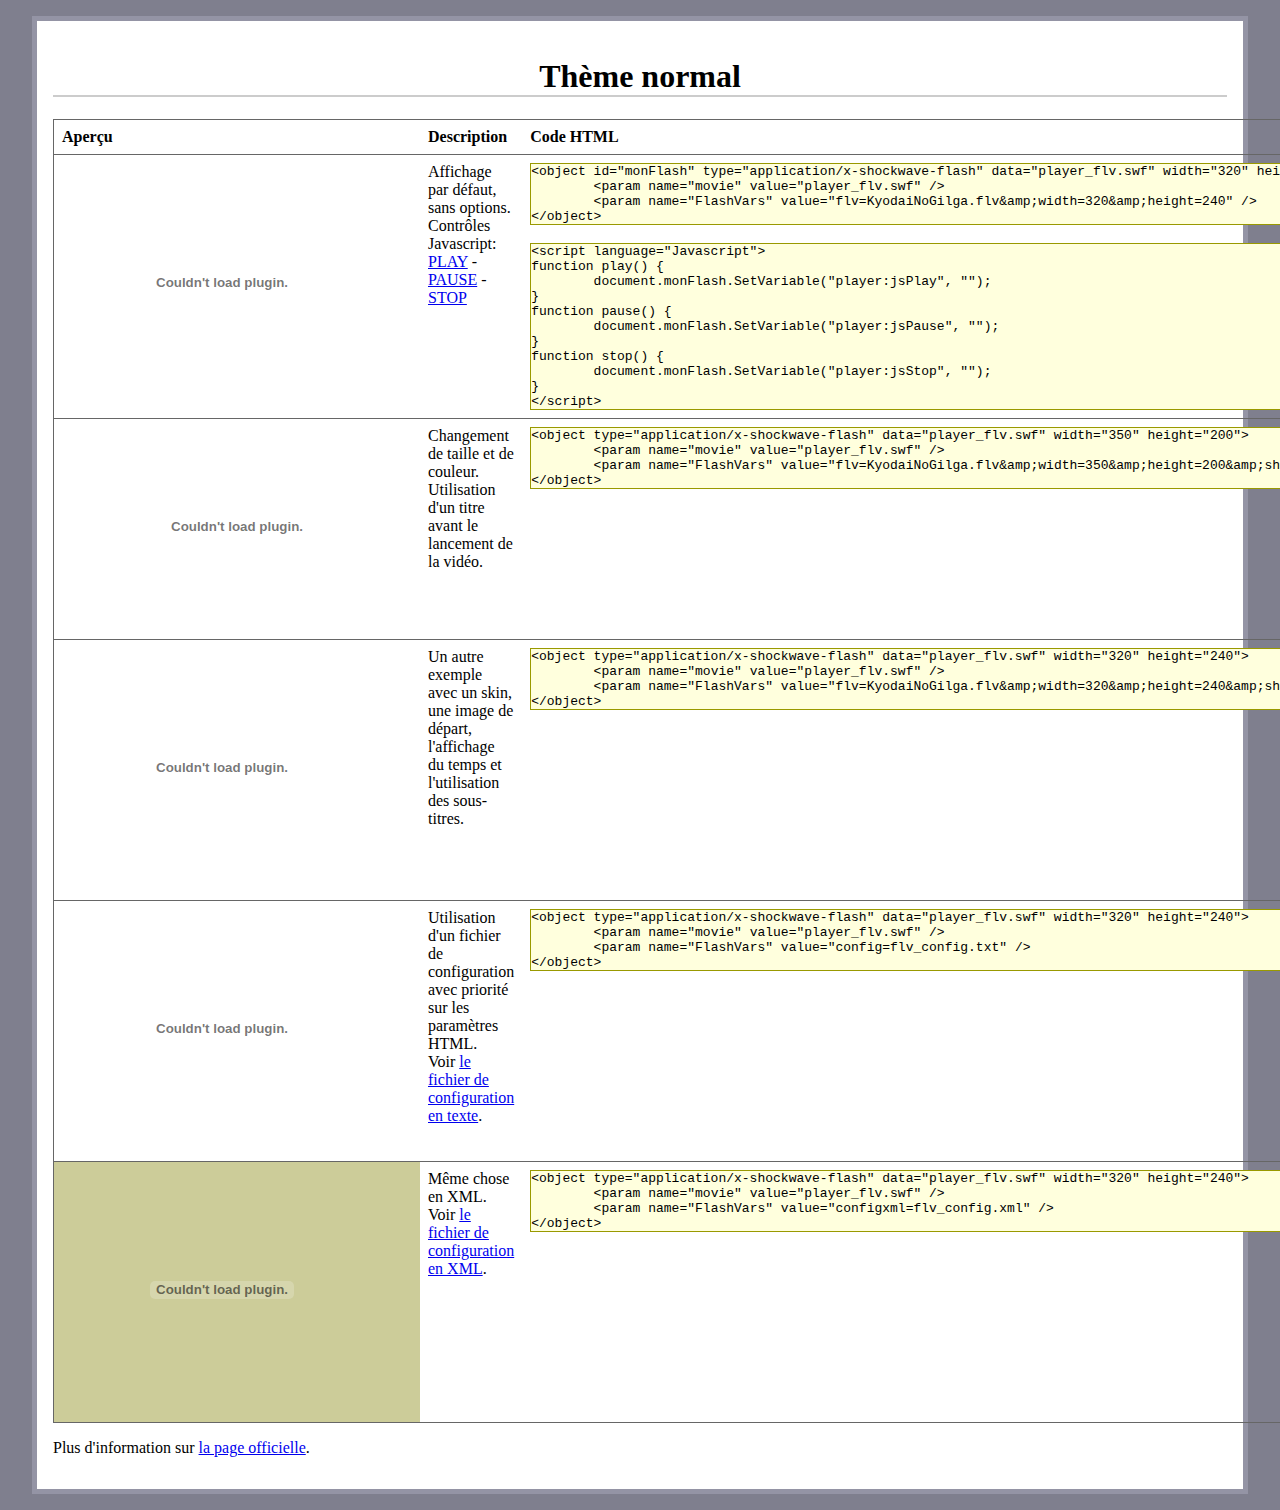
<file: template_default/player_flv.html>
<!DOCTYPE html PUBLIC "-//W3C//DTD XHTML 1.0 Strict//EN" "http://www.w3.org/TR/xhtml1/DTD/xhtml1-strict.dtd">
<html xmlns="http://www.w3.org/1999/xhtml" xml:lang="fr" lang="fr">
	<head>
		<meta http-equiv="Content-Type" content="text/html; charset=utf-8" />
		<title>Player FLV</title>
		<style type="text/css">
		html {
			background-color: #7f7f8e;
			color: #fff;
		}
		body {
			background: #fff;
			color: #000;
			border: solid 5px #9494A5;
			padding: 1em;
			margin: 1em 2em 1em 2em;
		}
		h1 {
			text-align: center;
			border-bottom: solid 2px #ccc;
		}
		table {
			width: 100%;
			border: solid 1px #666;
			border-collapse: collapse;
		}
		table th {
			text-align: left;
			padding: .5em;
		}
		table tfoot {
			display: none;
		}
		table tbody td {
			vertical-align: top;
			padding: .5em;
			border-top: solid 1px #666;
		}
		table th.description, table th.html {
			width: 50%;
		}
		.code {
			border: solid 1px #990;
			background-color: #ffffdd;
			overflow: auto;
			margin: 0;
		}
		</style>
		<script type="text/javascript">
			function play() {
				document.monFlash.SetVariable("player:jsPlay", "");
			}
			function pause() {
				document.monFlash.SetVariable("player:jsPause", "");
			}
			function stop() {
				document.monFlash.SetVariable("player:jsStop", "");
			}
		</script>
	</head>
	<body>
		<h1>Thème normal</h1>
		<table summary="Des exemples d'affichage du lecteur">
			<thead>
				<tr><th>Aperçu</th><th class="description">Description</th><th class="html">Code HTML</th></tr>
			</thead>
			<tfoot>
				<tr><td>Aperçu</td><td>La description de l'exemple</td><td>Le code HTML de l'exemple</td></tr>
			</tfoot>
			<tbody>
				<tr>
					<td>
						<object id="monFlash" type="application/x-shockwave-flash" data="player_flv.swf" width="320" height="240">
							<param name="movie" value="player_flv.swf" />
							<param name="FlashVars" value="flv=http://download.neolao.com/videos/KyodaiNoGilga.flv&amp;width=320&amp;height=240" />
						</object>
					</td>
					<td>
						Affichage par défaut, sans options.
						<br/>Contrôles Javascript:
						<br/><a href="javascript:play()">PLAY</a> - <a href="javascript:pause()">PAUSE</a> - <a href="javascript:stop()">STOP</a>
					</td>
					<td>
						<pre class="code">&lt;object id="monFlash" type="application/x-shockwave-flash" data="player_flv.swf" width="320" height="240"&gt;
	&lt;param name="movie" value="player_flv.swf" /&gt;
	&lt;param name="FlashVars" value="flv=KyodaiNoGilga.flv&amp;amp;width=320&amp;amp;height=240" /&gt;
&lt;/object&gt;</pre><br/>
						<pre class="code">&lt;script language="Javascript"&gt;
function play() {
	document.monFlash.SetVariable("player:jsPlay", "");
}
function pause() {
	document.monFlash.SetVariable("player:jsPause", "");
}
function stop() {
	document.monFlash.SetVariable("player:jsStop", "");
}
&lt;/script&gt;</pre>
					</td>
				</tr>
				<tr>
					<td>
						<object type="application/x-shockwave-flash" data="player_flv.swf" width="350" height="200">
							<param name="movie" value="player_flv.swf" />
							<param name="FlashVars" value="flv=http://download.neolao.com/videos/KyodaiNoGilga.flv&amp;width=350&amp;height=200&amp;showstop=1&amp;showvolume=1&amp;title=1 2 3\nsoleil&amp;bgcolor1=8282B0&amp;bgcolor2=72729A&amp;playercolor=72729A&amp;buttoncolor=C69717&amp;buttonovercolor=E9B21A&amp;slidercolor1=CD9D17&amp;slidercolor2=B08614&amp;sliderovercolor=E9B21A&amp;loadingcolor=E9B21A" />
						</object>
					</td>
					<td>Changement de taille et de couleur. Utilisation d'un titre avant le lancement de la vidéo.</td>
					<td>
						<pre class="code">&lt;object type="application/x-shockwave-flash" data="player_flv.swf" width="350" height="200"&gt;
	&lt;param name="movie" value="player_flv.swf" /&gt;
	&lt;param name="FlashVars" value="flv=KyodaiNoGilga.flv&amp;amp;width=350&amp;amp;height=200&amp;amp;showstop=1&amp;amp;showvolume=1&amp;amp;title=1 2 3\nsoleil&amp;amp;bgcolor1=8282B0&amp;amp;bgcolor2=72729A&amp;amp;playercolor=72729A&amp;amp;buttoncolor=C69717&amp;amp;buttonovercolor=E9B21A&amp;amp;slidercolor1=CD9D17&amp;amp;slidercolor2=B08614&amp;amp;sliderovercolor=E9B21A&amp;amp;loadingcolor=E9B21A" /&gt;
&lt;/object&gt;</pre>
					</td>
				</tr>
				<tr>
					<td>
						<object type="application/x-shockwave-flash" data="player_flv.swf" width="320" height="240">
							<param name="movie" value="player_flv.swf" />
							<param name="FlashVars" value="flv=http://download.neolao.com/videos/KyodaiNoGilga.flv&amp;width=320&amp;height=240&amp;showtime=1&amp;srt=1&amp;skin=player_flv_skin001.jpg&amp;margin=10&amp;startimage=rorobong.jpg&amp;playercolor=ffffff&amp;buttoncolor=333333&amp;buttonovercolor=999999&amp;slidercolor1=333333&amp;slidercolor2=0&amp;sliderovercolor=999999&amp;loadingcolor=0" />
						</object>
					</td>
					<td>Un autre exemple avec un skin, une image de départ, l'affichage du temps et l'utilisation des sous-titres.</td>
					<td>
						<pre class="code">&lt;object type="application/x-shockwave-flash" data="player_flv.swf" width="320" height="240"&gt;
	&lt;param name="movie" value="player_flv.swf" /&gt;
	&lt;param name="FlashVars" value="flv=KyodaiNoGilga.flv&amp;amp;width=320&amp;amp;height=240&amp;amp;showtime=1&amp;amp;srt=1&amp;amp;skin=player_flv_skin001.jpg&amp;amp;margin=10&amp;amp;startimage=rorobong.jpg&amp;amp;playercolor=ffffff&amp;amp;buttoncolor=333333&amp;amp;buttonovercolor=999999&amp;amp;slidercolor1=333333&amp;amp;slidercolor2=0&amp;amp;sliderovercolor=999999&amp;amp;loadingcolor=0" /&gt;
&lt;/object&gt;</pre>
					</td>
				</tr>
				<tr>
					<td>
						<object type="application/x-shockwave-flash" data="player_flv.swf" width="320" height="240">
							<param name="movie" value="player_flv.swf" />
							<param name="FlashVars" value="config=flv_config.txt" />
						</object>
					</td>
					<td>Utilisation d'un fichier de configuration avec priorité sur les paramètres HTML.<br/> Voir <a href="flv_config.txt">le fichier de configuration en texte</a>.</td>
					<td>
						<pre class="code">&lt;object type="application/x-shockwave-flash" data="player_flv.swf" width="320" height="240"&gt;
	&lt;param name="movie" value="player_flv.swf" /&gt;
	&lt;param name="FlashVars" value="config=flv_config.txt" /&gt;
&lt;/object&gt;</pre>
					</td>
				</tr>
				<tr>
					<td style="background-color:#cc9">
						<object type="application/x-shockwave-flash" data="player_flv.swf" width="320" height="240">
							<param name="movie" value="player_flv.swf" />
							<param name="FlashVars" value="configxml=flv_config.xml" />
						</object>
					</td>
					<td>Même chose en XML.<br/> Voir <a href="flv_config.xml">le fichier de configuration en XML</a>.</td>
					<td>
						<pre class="code">&lt;object type="application/x-shockwave-flash" data="player_flv.swf" width="320" height="240"&gt;
	&lt;param name="movie" value="player_flv.swf" /&gt;
	&lt;param name="FlashVars" value="configxml=flv_config.xml" /&gt;
&lt;/object&gt;</pre>
					</td>
				</tr>
			</tbody>
		</table>
		<p>Plus d'information sur <a href="http://resources.neolao.com/flash/components/player_flv">la page officielle</a>.</p>
	</body>
</html>
</file>
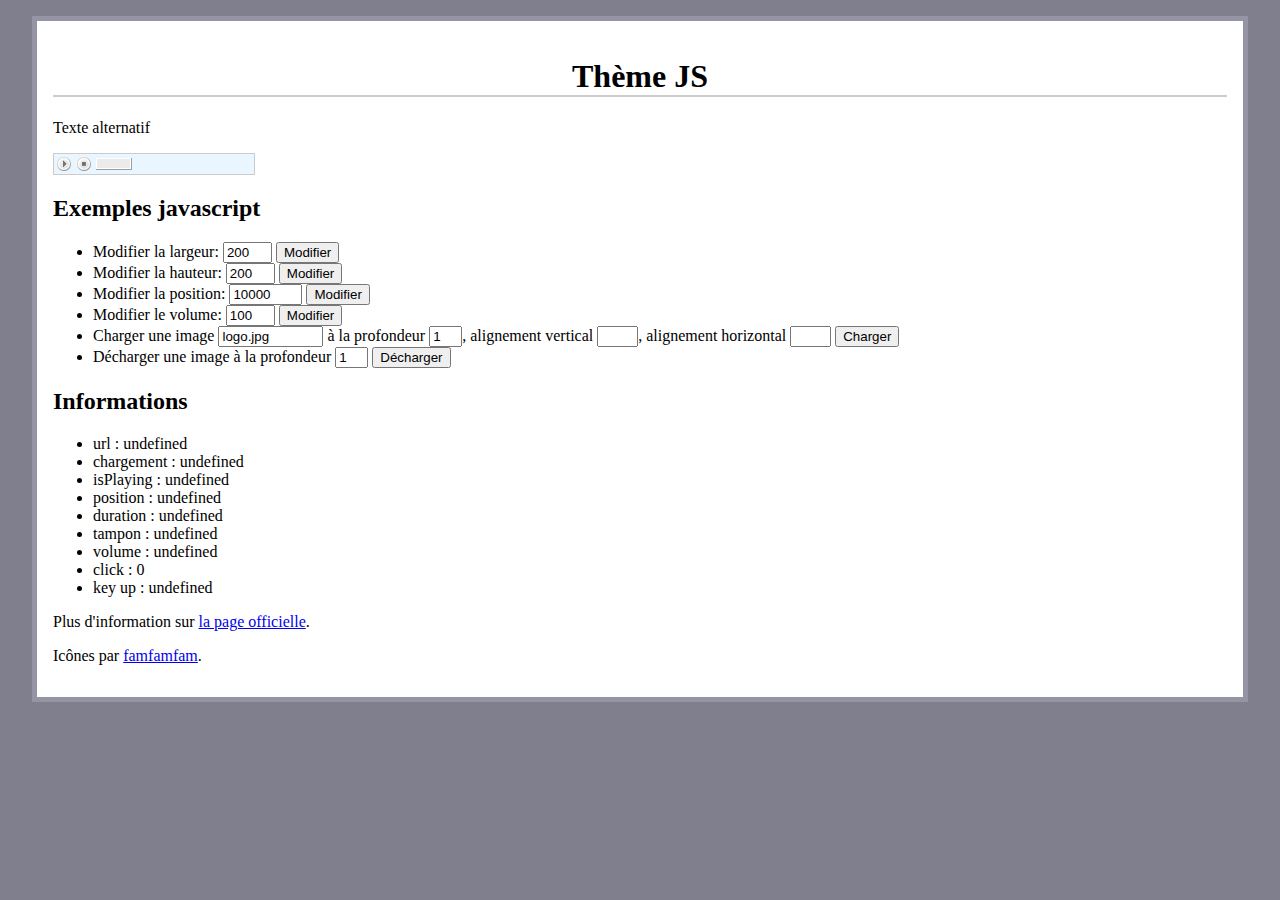
<file: template_js/player_flv_js.html>
<!DOCTYPE html PUBLIC "-//W3C//DTD XHTML 1.0 Strict//EN" "http://www.w3.org/TR/xhtml1/DTD/xhtml1-strict.dtd">
<html xmlns="http://www.w3.org/1999/xhtml" xml:lang="fr" lang="fr">
	<head>
		<meta http-equiv="Content-Type" content="text/html; charset=utf-8" />
		<title>Player FLV JS</title>
		<style type="text/css">
		html {
			background-color: #7f7f8e;
			color: #fff;
		}
		body {
			background: #fff;
			color: #000;
			border: solid 5px #9494A5;
			padding: 1em;
			margin: 1em 2em 1em 2em;
		}
		h1 {
			text-align: center;
			border-bottom: solid 2px #ccc;
		}
		
		/* ==================== Player ==================== */
		#player {
			background-color: #e9f6ff;
			color: #000;
			height: 20px;
			width: 200px;
			border: solid 1px #ccc;
		}
		#player .button {
			width: 20px;
			height: 20px;
			background-repeat: no-repeat;
			background-position: 2px 2px;
			float: left;
		}
		#player .button a {
			display: block;
			height: 20px;
			text-indent: -100em;
			overflow: hidden;
		}
		#player .timeline {
			position: relative;
		}
		#player .timeline a {
			position: absolute;
			left: 40px;
			display: block;
			height: 20px;
			width: 40px;
			text-indent: -100em;
			overflow: hidden;
			background-image: url(images/control_slider.png);
		}
		#player .timeline a:hover {
			background-image: url(images/control_slider_blue.png);
		}
		#player .play {
			background-image: url(images/control_play.png);
		}
		#player .play:hover {
			background-image: url(images/control_play_blue.png);
		}
		#player .pause {
			background-image: url(images/control_pause.png);
			display: none;
		}
		#player .pause:hover {
			background-image: url(images/control_pause_blue.png);
		}
		#player .stop {
			background-image: url(images/control_stop.png);
		}
		#player .stop:hover {
			background-image: url(images/control_stop_blue.png);
		}
		
		</style>
        <script type="text/javascript">
        	var myListener = new Object();
        	
        	/**
        	 * Initialisation
        	 */
        	myListener.onInit = function()
        	{
        		
        	};
        	/**
        	 * onClick event on the video
        	 */
        	myListener.onClick = function()
        	{
        		var total = document.getElementById("info_click").innerHTML;
        		document.getElementById("info_click").innerHTML = Number(total)+1;
        	};
        	/**
        	 * onKeyUp event on the video
        	 */
        	myListener.onKeyUp = function(pKey)
        	{
        		document.getElementById("info_key").innerHTML = pKey;
        	};
        	/**
        	 * onComplete event
        	 */
        	myListener.onFinished = function()
        	{
        		alert("finished");
        	};
        	/**
        	 * Update
        	 */
        	myListener.onUpdate = function()
        	{
        		document.getElementById("info_playing").innerHTML = this.isPlaying;
            	document.getElementById("info_url").innerHTML = this.url;
            	document.getElementById("info_volume").innerHTML = this.volume;
            	document.getElementById("info_position").innerHTML = this.position;
            	document.getElementById("info_duration").innerHTML = this.duration;
            	document.getElementById("info_buffer").innerHTML = this.bufferLength + "/" + this.bufferTime;
            	document.getElementById("info_bytes").innerHTML = this.bytesLoaded + "/" + this.bytesTotal + " (" + this.bytesPercent + "%)";
            	
            	var isPlaying = (this.isPlaying == "true");
           		document.getElementById("playerplay").style.display = (isPlaying)?"none":"block";
           		document.getElementById("playerpause").style.display = (isPlaying)?"block":"none";
           		
           		var timelineWidth = 160;
            	var sliderWidth = 40;
            	var sliderPositionMin = 40;
            	var sliderPositionMax = sliderPositionMin + timelineWidth - sliderWidth;
            	var sliderPosition = sliderPositionMin + Math.round((timelineWidth - sliderWidth) * this.position / this.duration);
            	
            	if (sliderPosition < sliderPositionMin) {
            		sliderPosition = sliderPositionMin;
            	}
            	if (sliderPosition > sliderPositionMax) {
            		sliderPosition = sliderPositionMax;
            	}
            	
            	document.getElementById("playerslider").style.left = sliderPosition+"px";
        	};
        	
        	function getFlashObject()
        	{
        		return document.getElementById("myFlash");
        	}
            function play()
            {
            	if (myListener.position == 0) {
	                getFlashObject().SetVariable("method:setUrl", "http://download.neolao.com/videos/KyodaiNoGilga.flv");
                }
                getFlashObject().SetVariable("method:play", "");
            }
            function pause()
            {
                getFlashObject().SetVariable("method:pause", "");
            }
            function stop()
            {
                getFlashObject().SetVariable("method:stop", "");
            }
            function setWidth()
            {
            	var width = document.getElementById("inputWidth").value;
            	getFlashObject().width = width+"px";
            }
            function setHeight()
            {
            	var height = document.getElementById("inputHeight").value;
            	getFlashObject().height = height+"px";
            }
            function setPosition()
            {
            	var position = document.getElementById("inputPosition").value;
            	getFlashObject().SetVariable("method:setPosition", position);
            }
            function setVolume()
            {
            	var volume = document.getElementById("inputVolume").value;
            	getFlashObject().SetVariable("method:setVolume", volume);
            }
            function loadImage()
            {
            	var url = document.getElementById("inputImage").value;
            	var depth = document.getElementById("inputImageDepth").value;
            	var verticalAlign = document.getElementById("inputImageVertical").value;
            	var horizontalAlign = document.getElementById("inputImageHorizontal").value;
            	
            	getFlashObject().SetVariable("method:loadMovieOnTop", url+"|"+depth+"|"+verticalAlign+"|"+horizontalAlign);
            }
            function unloadImage()
            {
            	var depth = document.getElementById("inputUnloadDepth").value;
            	getFlashObject().SetVariable("method:unloadMovieOnTop", depth);
            }
        </script>
        <!--[if IE]>
		<script type="text/javascript" event="FSCommand(command,args)" for="myFlash">
		eval(args);
		</script>
		<![endif]-->
	</head>
	<body>
		<h1>Thème JS</h1>
		<object id="myFlash" type="application/x-shockwave-flash" data="player_flv_js.swf" width="320" height="240">
			<param name="movie" value="player_flv_js.swf" />
			<param name="AllowScriptAccess" value="always" />
			<param name="FlashVars" value="listener=myListener&amp;interval=500&amp;useHandCursor=0&amp;bgcolor=fd9f00&amp;buffer=9" />
			<p>Texte alternatif</p>
		</object>
		<div id="player">
			<div id="playerplay" class="button play"><a href="javascript:play()" >PLAY</a></div>
			<div id="playerpause" class="button pause"><a href="javascript:pause()">PAUSE</a></div>
			<div id="playerstop" class="button stop"><a href="javascript:stop()">STOP</a></div>
			<div class="timeline"><a id="playerslider" href="#slider">SLIDER</a></div>
		</div>
		<h2>Exemples javascript</h2>
		<form>
		<ul>
			<li>Modifier la largeur: <input id="inputWidth" type="text" value="200" size="3"/> <input type="button" value="Modifier" onclick="setWidth()"/></li>
			<li>Modifier la hauteur: <input id="inputHeight" type="text" value="200" size="3"/> <input type="button" value="Modifier" onclick="setHeight()"/></li>
			<li>Modifier la position: <input id="inputPosition" type="text" value="10000" size="6"/> <input type="button" value="Modifier" onclick="setPosition()"/></li>
			<li>Modifier le volume: <input id="inputVolume" type="text" value="100" size="3"/> <input type="button" value="Modifier" onclick="setVolume()"/></li>
			<li>Charger une image <input id="inputImage" type="text" value="logo.jpg" size="10"/> à la profondeur <input id="inputImageDepth" type="text" value="1" size="1"/>, alignement vertical <input id="inputImageVertical" type="text" value="" size="2"/>, alignement horizontal <input id="inputImageHorizontal" type="text" value="" size="2"/> <input type="button" value="Charger" onclick="loadImage()"/></li>
			<li>Décharger une image à la profondeur <input id="inputUnloadDepth" type="text" value="1" size="1"/> <input type="button" value="Décharger" onclick="unloadImage()"/></li>
		</ul>
		</form>
		<h2>Informations</h2>
		<ul>
			<li>url : <span id="info_url">undefined</span></li>
			<li>chargement : <span id="info_bytes">undefined</span></li>
			<li>isPlaying : <span id="info_playing">undefined</span></li>
			<li>position : <span id="info_position">undefined</span></li>
			<li>duration : <span id="info_duration">undefined</span></li>
			<li>tampon : <span id="info_buffer">undefined</span></li>
			<li>volume : <span id="info_volume">undefined</span></li>
			<li>click : <span id="info_click">0</span></li>
			<li>key up : <span id="info_key">undefined</span></li>
		</ul>
		
		<p>Plus d'information sur <a href="http://resources.neolao.com/flash/components/player_flv/templates/js">la page officielle</a>.</p>
		<p>Icônes par <a href="http://www.famfamfam.com/">famfamfam</a>.</p>
	</body>
</html>
</file>
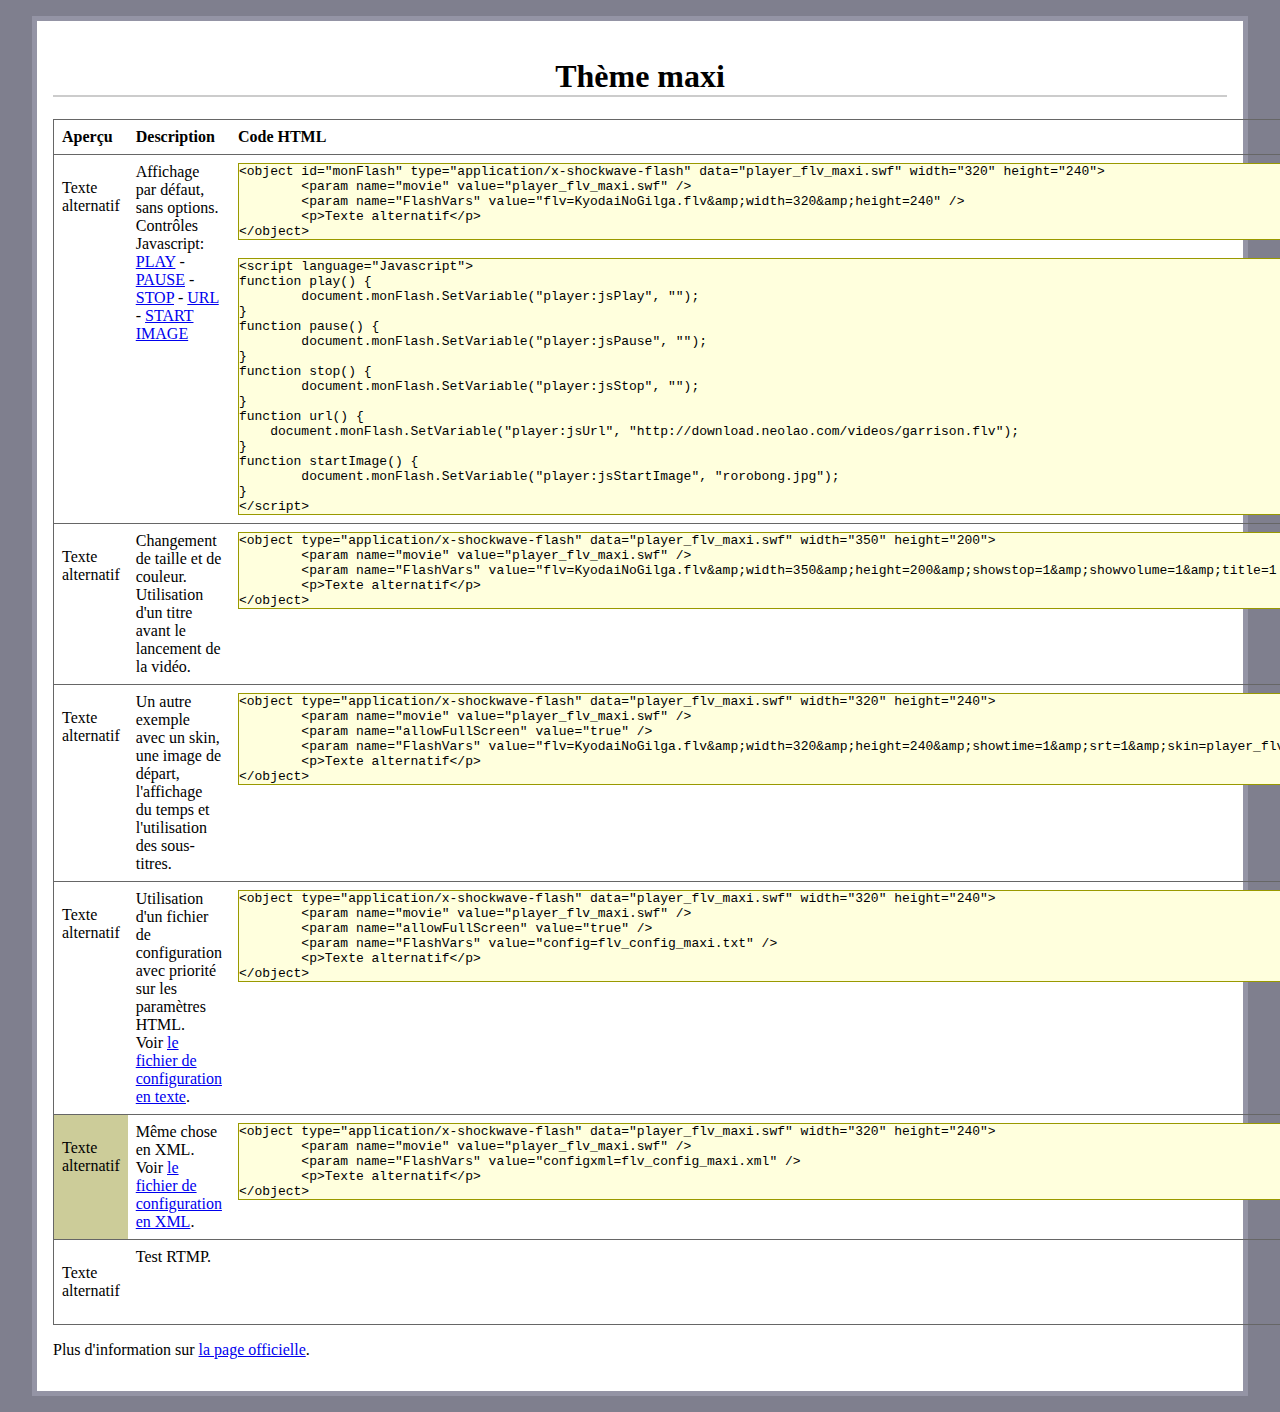
<file: template_maxi/player_flv_maxi.html>
<!DOCTYPE html PUBLIC "-//W3C//DTD XHTML 1.0 Strict//EN" "http://www.w3.org/TR/xhtml1/DTD/xhtml1-strict.dtd">
<html xmlns="http://www.w3.org/1999/xhtml" xml:lang="fr" lang="fr">
	<head>
		<meta http-equiv="Content-Type" content="text/html; charset=utf-8" />
		<title>Player FLV Maxi</title>
		<style type="text/css">
		html {
			background-color: #7f7f8e;
			color: #fff;
		}
		body {
			background: #fff;
			color: #000;
			border: solid 5px #9494A5;
			padding: 1em;
			margin: 1em 2em 1em 2em;
		}
		h1 {
			text-align: center;
			border-bottom: solid 2px #ccc;
		}
		table {
			width: 100%;
			border: solid 1px #666;
			border-collapse: collapse;
		}
		table th {
			text-align: left;
			padding: .5em;
		}
		table tfoot {
			display: none;
		}
		table tbody td {
			vertical-align: top;
			padding: .5em;
			border-top: solid 1px #666;
		}
		table th.description, table th.html {
			width: 50%;
		}
		.code {
			border: solid 1px #990;
			background-color: #ffffdd;
			overflow: auto;
			margin: 0;
		}
		</style>
		<script type="text/javascript">
			function play() {
				document.monFlash.SetVariable("player:jsPlay", "");
			}
			function pause() {
				document.monFlash.SetVariable("player:jsPause", "");
			}
			function stop() {
				document.monFlash.SetVariable("player:jsStop", "");
			}
			function url() {
				document.monFlash.SetVariable("player:jsUrl", "http://download.neolao.com/videos/garrison.flv");
			}
			function startImage() {
				document.monFlash.SetVariable("player:jsStartImage", "rorobong.jpg");
			}
			function volume(value) {
				document.monFlash.SetVariable("player:jsVolume", value);
			}
		</script>
	</head>
	<body>
		<h1>Thème maxi</h1>
		<table summary="Des exemples d'affichage du lecteur">
			<thead>
				<tr><th>Aperçu</th><th class="description">Description</th><th class="html">Code HTML</th></tr>
			</thead>
			<tfoot>
				<tr><td>Aperçu</td><td>La description de l'exemple</td><td>Le code HTML de l'exemple</td></tr>
			</tfoot>
			<tbody>
				<tr>
					<td>
						<object id="monFlash" type="application/x-shockwave-flash" data="player_flv_maxi.swf" width="320" height="240">
							<param name="movie" value="player_flv_maxi.swf" />
							<param name="allowFullScreen" value="true" />
							<param name="FlashVars" value="top1=logo.jpg&amp;flv=http://download.neolao.com/videos/KyodaiNoGilga.flv&amp;width=320&amp;height=240" />
							<p>Texte alternatif</p>
						</object>
					</td>
					<td>
						Affichage par défaut, sans options.
						<br/>Contrôles Javascript:
						<br/><a href="javascript:play()">PLAY</a> - <a href="javascript:pause()">PAUSE</a> - <a href="javascript:stop()">STOP</a> - <a href="javascript:stop();url();play();">URL</a> - <a href="javascript:startImage();">START IMAGE</a>
					</td>
					<td>
						<pre class="code">&lt;object id="monFlash" type="application/x-shockwave-flash" data="player_flv_maxi.swf" width="320" height="240"&gt;
	&lt;param name="movie" value="player_flv_maxi.swf" /&gt;
	&lt;param name="FlashVars" value="flv=KyodaiNoGilga.flv&amp;amp;width=320&amp;amp;height=240" /&gt;
	&lt;p&gt;Texte alternatif&lt;/p&gt;
&lt;/object&gt;</pre><br/>
						<pre class="code">&lt;script language="Javascript"&gt;
function play() {
	document.monFlash.SetVariable("player:jsPlay", "");
}
function pause() {
	document.monFlash.SetVariable("player:jsPause", "");
}
function stop() {
	document.monFlash.SetVariable("player:jsStop", "");
}
function url() {
    document.monFlash.SetVariable("player:jsUrl", "http://download.neolao.com/videos/garrison.flv");
}
function startImage() {
	document.monFlash.SetVariable("player:jsStartImage", "rorobong.jpg");
}
&lt;/script&gt;</pre>
					</td>
				</tr>
				<tr>
					<td>
						<object type="application/x-shockwave-flash" data="player_flv_maxi.swf" width="350" height="200">
							<param name="movie" value="player_flv_maxi.swf" />
							<param name="FlashVars" value="flv=http://download.neolao.com/videos/KyodaiNoGilga.flv&amp;width=350&amp;height=200&amp;showstop=1&amp;showvolume=1&amp;title=1 2 3\nsoleil&amp;bgcolor1=8282B0&amp;bgcolor2=72729A&amp;playercolor=72729A&amp;buttoncolor=C69717&amp;buttonovercolor=E9B21A&amp;slidercolor1=CD9D17&amp;slidercolor2=B08614&amp;sliderovercolor=E9B21A&amp;loadingcolor=E9B21A&amp;titlesize=40" />
							<p>Texte alternatif</p>
						</object>
					</td>
					<td>Changement de taille et de couleur. Utilisation d'un titre avant le lancement de la vidéo.</td>
					<td>
						<pre class="code">&lt;object type="application/x-shockwave-flash" data="player_flv_maxi.swf" width="350" height="200"&gt;
	&lt;param name="movie" value="player_flv_maxi.swf" /&gt;
	&lt;param name="FlashVars" value="flv=KyodaiNoGilga.flv&amp;amp;width=350&amp;amp;height=200&amp;amp;showstop=1&amp;amp;showvolume=1&amp;amp;title=1 2 3\nsoleil&amp;amp;bgcolor1=8282B0&amp;amp;bgcolor2=72729A&amp;amp;playercolor=72729A&amp;amp;buttoncolor=C69717&amp;amp;buttonovercolor=E9B21A&amp;amp;slidercolor1=CD9D17&amp;amp;slidercolor2=B08614&amp;amp;sliderovercolor=E9B21A&amp;amp;loadingcolor=E9B21A&amp;amp;titlesize=40" /&gt;
	&lt;p&gt;Texte alternatif&lt;/p&gt;
&lt;/object&gt;</pre>
					</td>
				</tr>
				<tr>
					<td>
						<object type="application/x-shockwave-flash" data="player_flv_maxi.swf" width="320" height="240">
							<param name="movie" value="player_flv_maxi.swf" />
							<param name="allowFullScreen" value="true" />
							<param name="FlashVars" value="showiconplay=1&amp;flv=http://download.neolao.com/videos/KyodaiNoGilga.flv&amp;width=320&amp;height=240&amp;showtime=1&amp;srt=1&amp;skin=player_flv_skin001.jpg&amp;margin=10&amp;startimage=rorobong.jpg&amp;playercolor=cccccc&amp;buttoncolor=333333&amp;buttonovercolor=999999&amp;slidercolor1=333333&amp;slidercolor2=0&amp;sliderovercolor=999999&amp;loadingcolor=0&amp;showfullscreen=1" />
							<p>Texte alternatif</p>
						</object>
					</td>
					<td>Un autre exemple avec un skin, une image de départ, l'affichage du temps et l'utilisation des sous-titres.</td>
					<td>
						<pre class="code">&lt;object type="application/x-shockwave-flash" data="player_flv_maxi.swf" width="320" height="240"&gt;
	&lt;param name="movie" value="player_flv_maxi.swf" /&gt;
	&lt;param name="allowFullScreen" value="true" /&gt;
	&lt;param name="FlashVars" value="flv=KyodaiNoGilga.flv&amp;amp;width=320&amp;amp;height=240&amp;amp;showtime=1&amp;amp;srt=1&amp;amp;skin=player_flv_skin001.jpg&amp;amp;margin=10&amp;amp;startimage=rorobong.jpg&amp;amp;playercolor=cccccc&amp;amp;buttoncolor=333333&amp;amp;buttonovercolor=999999&amp;amp;slidercolor1=333333&amp;amp;slidercolor2=0&amp;amp;sliderovercolor=999999&amp;amp;loadingcolor=0&amp;amp;showfullscreen=1" /&gt;
	&lt;p&gt;Texte alternatif&lt;/p&gt;
&lt;/object&gt;</pre>
					</td>
				</tr>
				<tr>
					<td>
						<object type="application/x-shockwave-flash" data="player_flv_maxi.swf" width="320" height="240">
							<param name="movie" value="player_flv_maxi.swf" />
							<param name="allowFullScreen" value="true" />
							<param name="FlashVars" value="config=flv_config_maxi.txt" />
							<p>Texte alternatif</p>
						</object>
					</td>
					<td>Utilisation d'un fichier de configuration avec priorité sur les paramètres HTML.<br/> Voir <a href="flv_config_maxi.txt">le fichier de configuration en texte</a>.</td>
					<td>
						<pre class="code">&lt;object type="application/x-shockwave-flash" data="player_flv_maxi.swf" width="320" height="240"&gt;
	&lt;param name="movie" value="player_flv_maxi.swf" /&gt;
	&lt;param name="allowFullScreen" value="true" /&gt;
	&lt;param name="FlashVars" value="config=flv_config_maxi.txt" /&gt;
	&lt;p&gt;Texte alternatif&lt;/p&gt;
&lt;/object&gt;</pre>
					</td>
				</tr>
				<tr>
					<td style="background-color:#cc9">
						<object type="application/x-shockwave-flash" data="player_flv_maxi.swf" width="320" height="240">
							<param name="movie" value="player_flv_maxi.swf" />
							<param name="FlashVars" value="configxml=flv_config_maxi.xml" />
							<p>Texte alternatif</p>
						</object>
					</td>
					<td>Même chose en XML.<br/> Voir <a href="flv_config_maxi.xml">le fichier de configuration en XML</a>.</td>
					<td>
						<pre class="code">&lt;object type="application/x-shockwave-flash" data="player_flv_maxi.swf" width="320" height="240"&gt;
	&lt;param name="movie" value="player_flv_maxi.swf" /&gt;
	&lt;param name="FlashVars" value="configxml=flv_config_maxi.xml" /&gt;
	&lt;p&gt;Texte alternatif&lt;/p&gt;
&lt;/object&gt;</pre>
					</td>
				</tr>
				<!-- <tr>
					<td>
						<object type="application/x-shockwave-flash" data="player_flv_maxi.swf" width="320" height="240">
							<param name="movie" value="player_flv_maxi.swf" />
							<param name="allowFullScreen" value="true" />
							<param name="FlashVars" value="phpstream=1&amp;flv=http://localhost/tests/php_stream/flv_stream.php%3Ffile%3DKyodaiNoGilga_stream.flv%26position%3D&amp;width=320&amp;height=240" />
							<p>Texte alternatif</p>
						</object>
					</td>
					<td>
						Utilisation du PHP Streaming.
					</td>
					<td>
						<pre class="code">&lt;object id="monFlash" type="application/x-shockwave-flash" data="player_flv_maxi.swf" width="320" height="240"&gt;
	&lt;param name="movie" value="player_flv_maxi.swf" /&gt;
	&lt;param name="FlashVars" value="flv=KyodaiNoGilga.flv&amp;amp;width=320&amp;amp;height=240" /&gt;
	&lt;p&gt;Texte alternatif&lt;/p&gt;
&lt;/object&gt;</pre>
					</td>
				</tr> -->
				<tr>
					<td>
						<object type="application/x-shockwave-flash" data="player_flv_maxi.swf" width="320" height="240">
							<param name="movie" value="player_flv_maxi.swf" />
							<param name="FlashVars" value="showtime=1&amp;showstop=1&amp;netconnection=rtmp://localhost/oflaDemo&amp;flv=KyodaiNoGilga.flv" />
							<p>Texte alternatif</p>
						</object>
					</td>
					<td>Test RTMP.</td>
					<td></td>
				</tr>
			</tbody>
		</table>
		<p>Plus d'information sur <a href="http://resources.neolao.com/flash/components/player_flv/templates/maxi">la page officielle</a>.</p>
	</body>
</html>
</file>
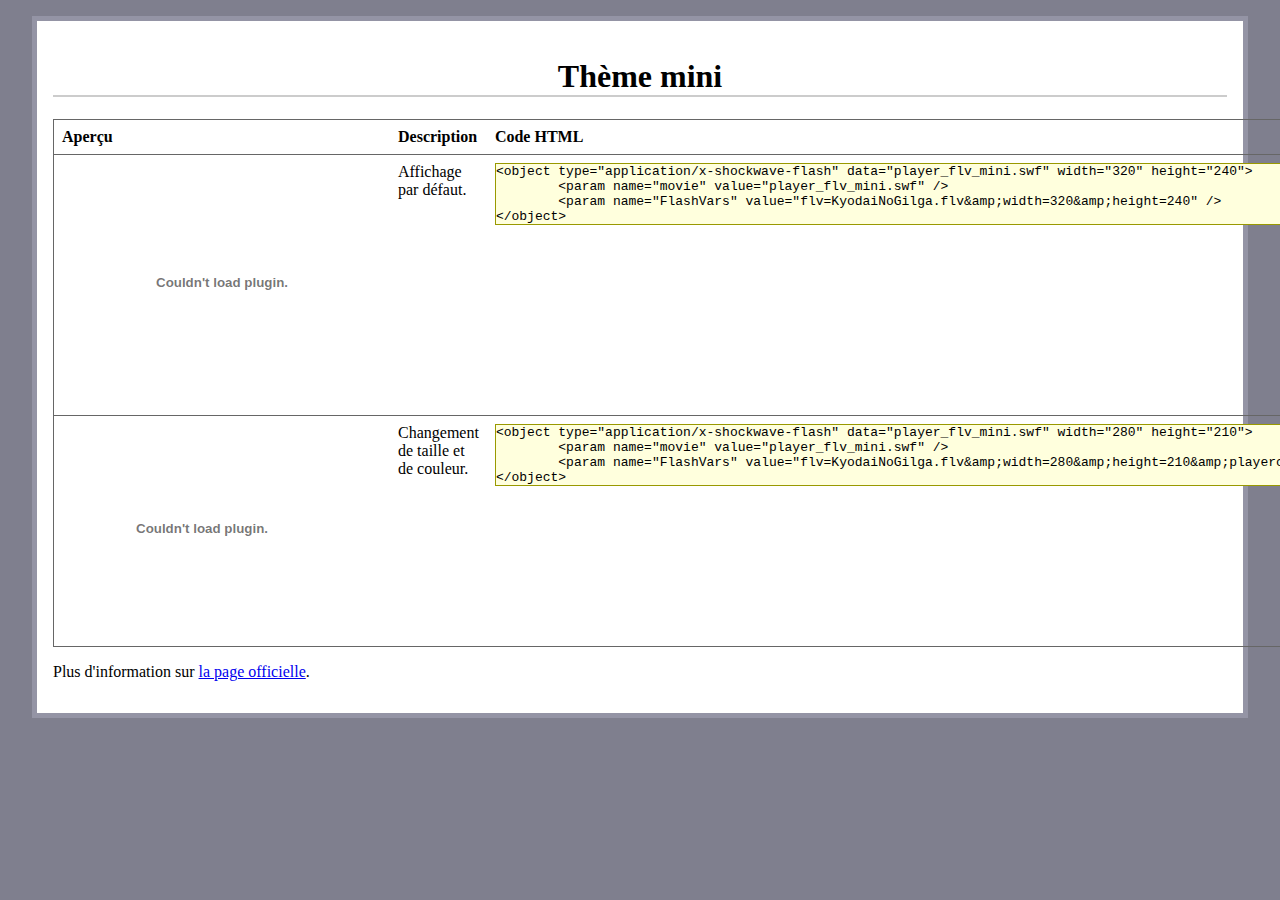
<file: template_mini/player_flv_mini.html>
<!DOCTYPE html PUBLIC "-//W3C//DTD XHTML 1.0 Strict//EN" "http://www.w3.org/TR/xhtml1/DTD/xhtml1-strict.dtd">
<html xmlns="http://www.w3.org/1999/xhtml" xml:lang="fr" lang="fr">
	<head>
		<meta http-equiv="Content-Type" content="text/html; charset=utf-8" />
		<title>Player FLV Mini</title>
		<style type="text/css">
		html {
			background-color: #7f7f8e;
			color: #fff;
		}
		body {
			background: #fff;
			color: #000;
			border: solid 5px #9494A5;
			padding: 1em;
			margin: 1em 2em 1em 2em;
		}
		h1 {
			text-align: center;
			border-bottom: solid 2px #ccc;
		}
		table {
			width: 100%;
			border: solid 1px #666;
			border-collapse: collapse;
		}
		table th {
			text-align: left;
			padding: .5em;
		}
		table tfoot {
			display: none;
		}
		table tbody td {
			vertical-align: top;
			padding: .5em;
			border-top: solid 1px #666;
		}
		table th.description, table th.html {
			width: 50%;
		}
		.code {
			border: solid 1px #990;
			background-color: #ffffdd;
			overflow: auto;
			margin: 0;
		}
		</style>
	</head>
	<body>
		<h1>Thème mini</h1>
		<table summary="Des exemples d'affichage du lecteur">
			<thead>
				<tr><th>Aperçu</th><th class="description">Description</th><th class="html">Code HTML</th></tr>
			</thead>
			<tfoot>
				<tr><td>Aperçu</td><td>La description de l'exemple</td><td>Le code HTML de l'exemple</td></tr>
			</tfoot>
			<tbody>
				<tr>
					<td>
						<object type="application/x-shockwave-flash" data="player_flv_mini.swf" width="320" height="240">
							<param name="movie" value="player_flv_mini.swf" />
							<param name="FlashVars" value="flv=http://download.neolao.com/videos/KyodaiNoGilga.flv&amp;width=320&amp;height=240" />
						</object>
					</td>
					<td>Affichage par défaut.</td>
					<td>
						<pre class="code">&lt;object type="application/x-shockwave-flash" data="player_flv_mini.swf" width="320" height="240"&gt;
	&lt;param name="movie" value="player_flv_mini.swf" /&gt;
	&lt;param name="FlashVars" value="flv=KyodaiNoGilga.flv&amp;amp;width=320&amp;amp;height=240" /&gt;
&lt;/object&gt;</pre>
					</td>
				</tr>
				<tr>
					<td>
						<object type="application/x-shockwave-flash" data="player_flv_mini.swf" width="280" height="210">
							<param name="movie" value="player_flv_mini.swf" />
							<param name="FlashVars" value="flv=http://download.neolao.com/videos/KyodaiNoGilga.flv&amp;width=280&amp;height=210&amp;playercolor=fefefe&amp;buttoncolor=333333&amp;slidercolor=333333&amp;loadingcolor=0" />
						</object>
					</td>
					<td>Changement de taille et de couleur.</td>
					<td>
						<pre class="code">&lt;object type="application/x-shockwave-flash" data="player_flv_mini.swf" width="280" height="210"&gt;
	&lt;param name="movie" value="player_flv_mini.swf" /&gt;
	&lt;param name="FlashVars" value="flv=KyodaiNoGilga.flv&amp;amp;width=280&amp;amp;height=210&amp;amp;playercolor=fefefe&amp;amp;buttoncolor=333333&amp;amp;slidercolor=333333&amp;amp;loadingcolor=0" /&gt;
&lt;/object&gt;</pre>
					</td>
				</tr>
			</tbody>
		</table>
		<p>Plus d'information sur <a href="http://resources.neolao.com/flash/components/player_flv/templates/mini">la page officielle</a>.</p>
	</body>
</html>
</file>
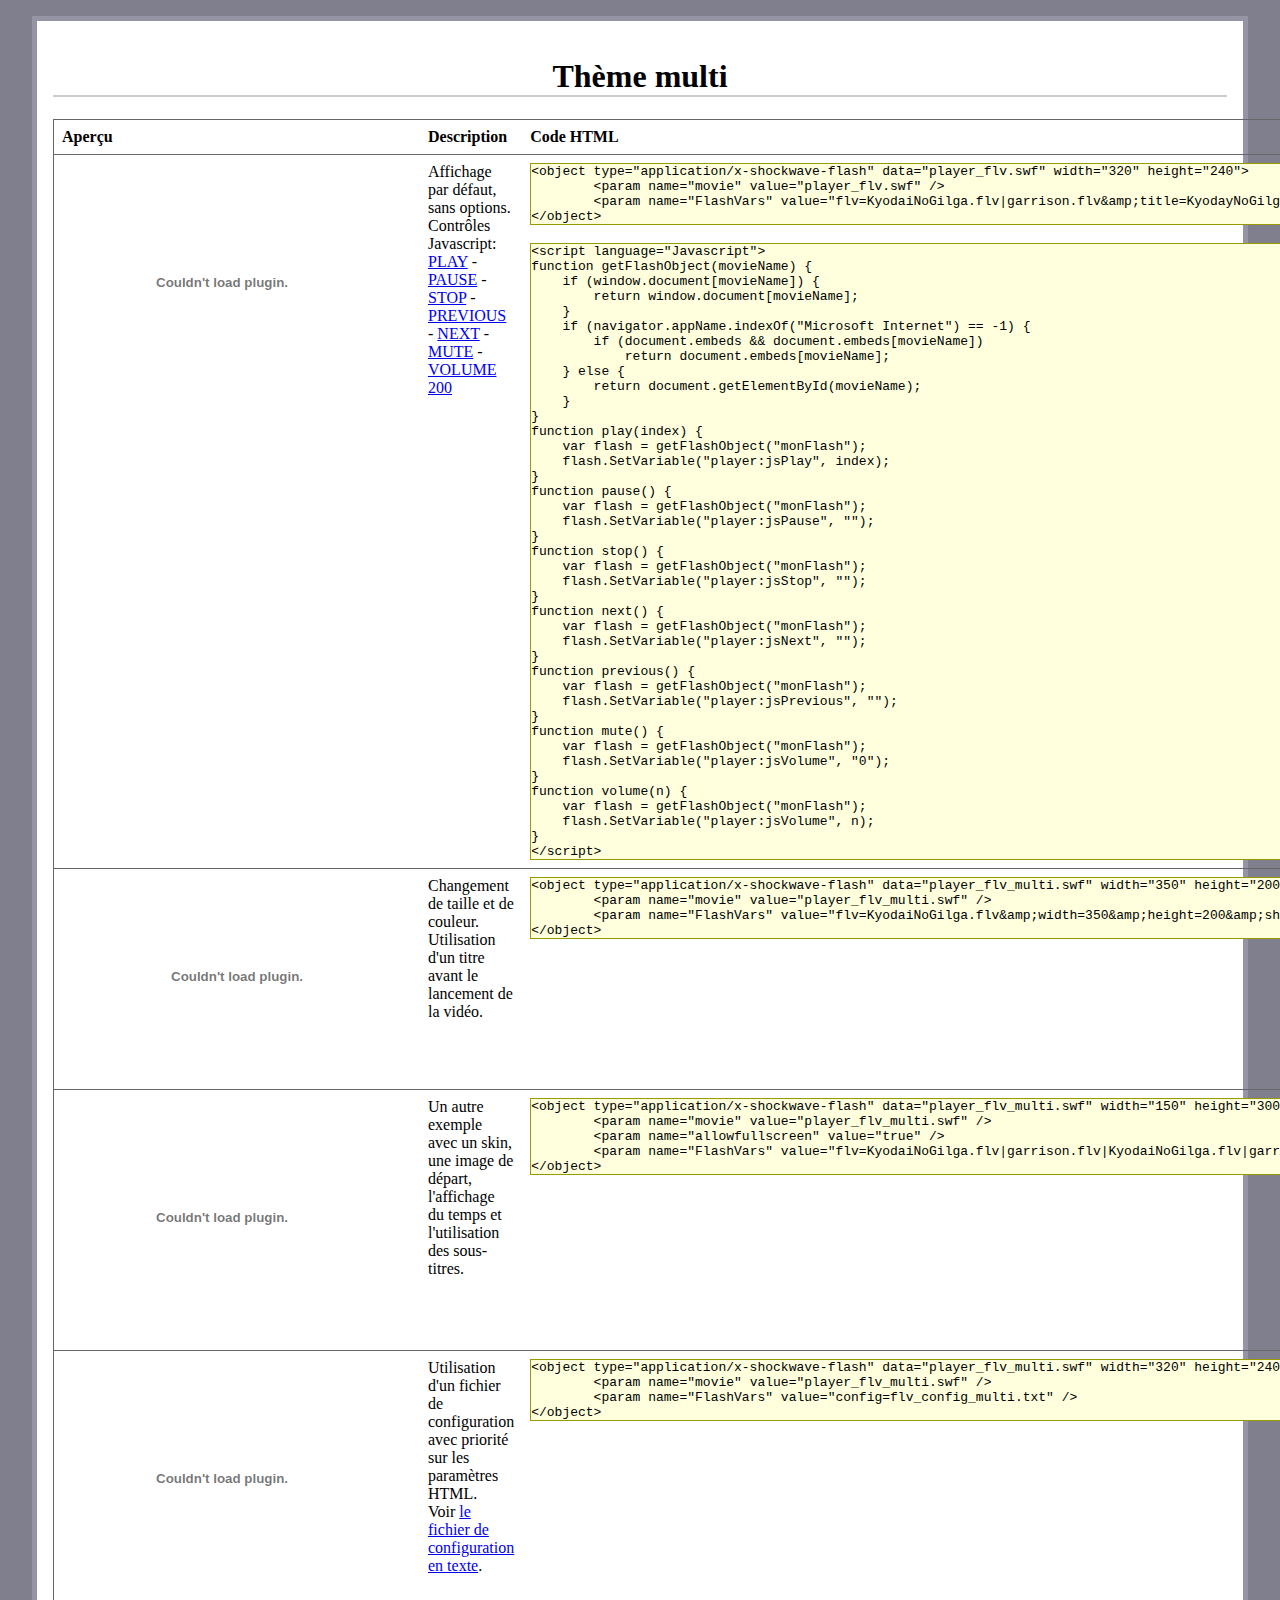
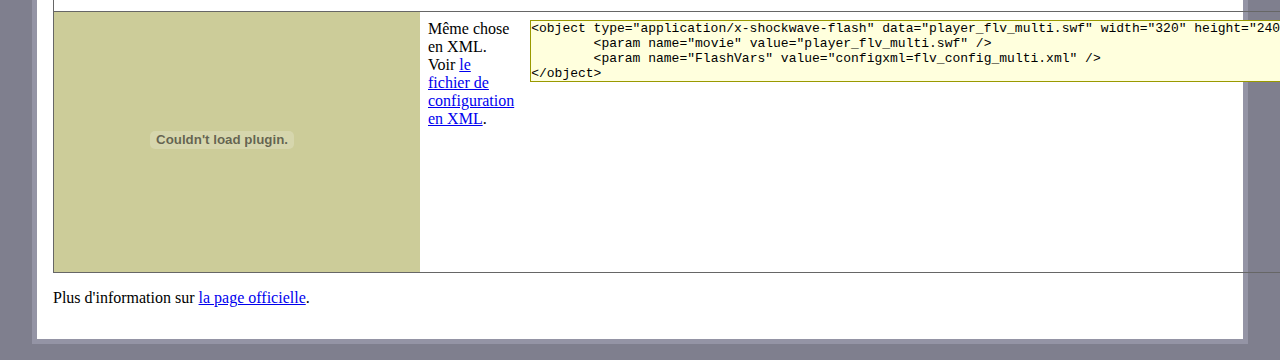
<file: template_multi/player_flv_multi.html>
<!DOCTYPE html PUBLIC "-//W3C//DTD XHTML 1.0 Strict//EN" "http://www.w3.org/TR/xhtml1/DTD/xhtml1-strict.dtd">
<html xmlns="http://www.w3.org/1999/xhtml" xml:lang="fr" lang="fr">
	<head>
		<meta http-equiv="Content-Type" content="text/html; charset=utf-8" />
		<title>Player FLV Multi</title>
		<style type="text/css">
		html {
			background-color: #7f7f8e;
			color: #fff;
		}
		body {
			background: #fff;
			color: #000;
			border: solid 5px #9494A5;
			padding: 1em;
			margin: 1em 2em 1em 2em;
		}
		h1 {
			text-align: center;
			border-bottom: solid 2px #ccc;
		}
		table {
			width: 100%;
			border: solid 1px #666;
			border-collapse: collapse;
		}
		table th {
			text-align: left;
			padding: .5em;
		}
		table tfoot {
			display: none;
		}
		table tbody td {
			vertical-align: top;
			padding: .5em;
			border-top: solid 1px #666;
		}
		table th.description, table th.html {
			width: 50%;
		}
		.code {
			border: solid 1px #990;
			background-color: #ffffdd;
			overflow: auto;
			margin: 0;
		}
		</style>
		<script type="text/javascript">
            function getFlashObject(movieName) {
                if (window.document[movieName]) {
                    return window.document[movieName];
                }
                if (navigator.appName.indexOf("Microsoft Internet") == -1) {
                    if (document.embeds && document.embeds[movieName])
                        return document.embeds[movieName]; 
                } else {
                    return document.getElementById(movieName);
                }
            }
			function play(index) {
                var flash = getFlashObject("monFlash");
				flash.SetVariable("player:jsPlay", index);
			}
			function pause() {
                var flash = getFlashObject("monFlash");
				flash.SetVariable("player:jsPause", "");
			}
			function stop() {
                var flash = getFlashObject("monFlash");
				flash.SetVariable("player:jsStop", "");
			}
			function next() {
                var flash = getFlashObject("monFlash");
				flash.SetVariable("player:jsNext", "");
			}
			function previous() {
                var flash = getFlashObject("monFlash");
				flash.SetVariable("player:jsPrevious", "");
			}
			function mute() {
                var flash = getFlashObject("monFlash");
				flash.SetVariable("player:jsVolume", "0");
			}
			function volume(n) {
                var flash = getFlashObject("monFlash");
				flash.SetVariable("player:jsVolume", n);
			}
			var myListener = new Object();
			myListener.onNext = function(url)
			{
				console.log(url);
			}
		</script>
	</head>
	<body>
		<h1>Thème multi</h1>
		<table summary="Des exemples d'affichage du lecteur">
			<thead>
				<tr><th>Aperçu</th><th class="description">Description</th><th class="html">Code HTML</th></tr>
			</thead>
			<tfoot>
				<tr><td>Aperçu</td><td>La description de l'exemple</td><td>Le code HTML de l'exemple</td></tr>
			</tfoot>
			<tbody>
				<tr>
					<td>
						<object id="monFlash" type="application/x-shockwave-flash" data="player_flv_multi.swf" width="320" height="240">
							<param name="movie" value="player_flv_multi.swf" />
							<param name="allowfullscreen" value="true" />
							<param name="FlashVars" value="listener=myListener&amp;flv=http://flv-player.net/medias/KyodaiNoGilga.flv|http://flv-player.net/medias/garrison.flv|http://flv-player.net/medias/KyodaiNoGilga.flv|http://flv-player.net/medias/garrison.flv|http://flv-player.net/medias/KyodaiNoGilga.flv|http://flv-player.net/medias/garrison.flv|http://flv-player.net/medias/KyodaiNoGilga.flv|http://flv-player.net/medias/garrison.flv&amp;title=KyodayNoGilga|Garrison&amp;width=320&amp;height=240&amp;showfullscreen=1&amp;showopen=2" />
						</object>
					</td>
					<td>
						Affichage par défaut, sans options.
						<br/>Contrôles Javascript:
						<br/><a href="javascript:play()">PLAY</a> - <a href="javascript:pause()">PAUSE</a> - <a href="javascript:stop()">STOP</a> - <a href="javascript:previous()">PREVIOUS</a> - <a href="javascript:next()">NEXT</a> - <a href="javascript:mute()">MUTE</a> - <a href="javascript:volume(200)">VOLUME 200</a>
					</td>
					<td>
						<pre class="code">&lt;object type="application/x-shockwave-flash" data="player_flv.swf" width="320" height="240"&gt;
	&lt;param name="movie" value="player_flv.swf" /&gt;
	&lt;param name="FlashVars" value="flv=KyodaiNoGilga.flv|garrison.flv&amp;amp;title=KyodayNoGilga|Garrison&amp;amp;width=320&amp;amp;height=240" /&gt;
&lt;/object&gt;</pre><br/>
						<pre class="code">&lt;script language="Javascript"&gt;
function getFlashObject(movieName) {
    if (window.document[movieName]) {
        return window.document[movieName];
    }
    if (navigator.appName.indexOf("Microsoft Internet") == -1) {
        if (document.embeds &amp;&amp; document.embeds[movieName])
            return document.embeds[movieName]; 
    } else {
        return document.getElementById(movieName);
    }
}
function play(index) {
    var flash = getFlashObject("monFlash");
    flash.SetVariable("player:jsPlay", index);
}
function pause() {
    var flash = getFlashObject("monFlash");
    flash.SetVariable("player:jsPause", "");
}
function stop() {
    var flash = getFlashObject("monFlash");
    flash.SetVariable("player:jsStop", "");
}
function next() {
    var flash = getFlashObject("monFlash");
    flash.SetVariable("player:jsNext", "");
}
function previous() {
    var flash = getFlashObject("monFlash");
    flash.SetVariable("player:jsPrevious", "");
}
function mute() {
    var flash = getFlashObject("monFlash");
    flash.SetVariable("player:jsVolume", "0");
}
function volume(n) {
    var flash = getFlashObject("monFlash");
    flash.SetVariable("player:jsVolume", n);
}
&lt;/script&gt;</pre>
					</td>
				</tr>
				<tr>
					<td>
						<object type="application/x-shockwave-flash" data="player_flv_multi.swf" width="350" height="200">
							<param name="movie" value="player_flv_multi.swf" />
							<param name="FlashVars" value="flv=http://download.neolao.com/videos/KyodaiNoGilga.flv&amp;width=350&amp;height=200&amp;showstop=1&amp;showvolume=1&amp;title=1 2 3\nsoleil&amp;bgcolor1=8282B0&amp;bgcolor2=72729A&amp;playercolor=72729A&amp;buttoncolor=C69717&amp;buttonovercolor=E9B21A&amp;slidercolor1=CD9D17&amp;slidercolor2=B08614&amp;sliderovercolor=E9B21A&amp;loadingcolor=E9B21A" />
						</object>
					</td>
					<td>Changement de taille et de couleur. Utilisation d'un titre avant le lancement de la vidéo.</td>
					<td>
						<pre class="code">&lt;object type="application/x-shockwave-flash" data="player_flv_multi.swf" width="350" height="200"&gt;
	&lt;param name="movie" value="player_flv_multi.swf" /&gt;
	&lt;param name="FlashVars" value="flv=KyodaiNoGilga.flv&amp;amp;width=350&amp;amp;height=200&amp;amp;showstop=1&amp;amp;showvolume=1&amp;amp;title=1 2 3\nsoleil&amp;amp;bgcolor1=8282B0&amp;amp;bgcolor2=72729A&amp;amp;playercolor=72729A&amp;amp;buttoncolor=C69717&amp;amp;buttonovercolor=E9B21A&amp;amp;slidercolor1=CD9D17&amp;amp;slidercolor2=B08614&amp;amp;sliderovercolor=E9B21A&amp;amp;loadingcolor=E9B21A" /&gt;
&lt;/object&gt;</pre>
					</td>
				</tr>
				<tr>
					<td>
						<object type="application/x-shockwave-flash" data="player_flv_multi.swf" width="320" height="240">
							<param name="movie" value="player_flv_multi.swf" />
							<param name="allowfullscreen" value="true" />
							<param name="FlashVars" value="title=test&amp;titlecolor=ff0000&amp;startimage=rorobong.jpg&amp;flv=http://download.neolao.com/videos/KyodaiNoGilga.flv|http://download.neolao.com/videos/garrison.flv|http://download.neolao.com/videos/KyodaiNoGilga.flv|http://download.neolao.com/videos/garrison.flv|http://download.neolao.com/videos/KyodaiNoGilga.flv|http://download.neolao.com/videos/garrison.flv|http://download.neolao.com/videos/KyodaiNoGilga.flv|http://download.neolao.com/videos/garrison.flv&amp;title=KyodaiNoGilga|garrison|KyodaiNoGilga|garrison|KyodaiNoGilga|garrison|KyodaiNoGilga|garrison&amp;width=320&amp;height=240&amp;showtime=1&amp;srt=1&amp;skin=player_flv_skin001.jpg&amp;margin=10&amp;playercolor=ffffff&amp;buttoncolor=333333&amp;buttonovercolor=999999&amp;slidercolor1=333333&amp;slidercolor2=0&amp;sliderovercolor=999999&amp;loadingcolor=0&amp;scrollbarcolor=333333&amp;scrollbarovercolor=0&amp;currentflvcolor=999900&amp;showfullscreen=1" />
						</object>
					</td>
					<td>Un autre exemple avec un skin, une image de départ, l'affichage du temps et l'utilisation des sous-titres.</td>
					<td>
						<pre class="code">&lt;object type="application/x-shockwave-flash" data="player_flv_multi.swf" width="150" height="300"&gt;
	&lt;param name="movie" value="player_flv_multi.swf" /&gt;
	&lt;param name="allowfullscreen" value="true" /&gt;
	&lt;param name="FlashVars" value="flv=KyodaiNoGilga.flv|garrison.flv|KyodaiNoGilga.flv|garrison.flv|KyodaiNoGilga.flv|garrison.flv|KyodaiNoGilga.flv|garrison.flv&amp;amp;title=KyodaiNoGilga|garrison|KyodaiNoGilga|garrison|KyodaiNoGilga|garrison|KyodaiNoGilga|garrison&amp;amp;width=320&amp;amp;height=240&amp;amp;showtime=1&amp;amp;srt=1&amp;amp;skin=player_flv_skin001.jpg&amp;amp;margin=10&amp;amp;startimage=rorobong.jpg&amp;amp;playercolor=ffffff&amp;amp;buttoncolor=333333&amp;amp;buttonovercolor=999999&amp;amp;slidercolor1=333333&amp;amp;slidercolor2=0&amp;amp;sliderovercolor=999999&amp;amp;loadingcolor=0&amp;amp;scrollbarcolor=333333&amp;amp;scrollbarovercolor=0&amp;amp;currentflvcolor=999900&amp;amp;showfullscreen=1" /&gt;
&lt;/object&gt;</pre>
					</td>
				</tr>
				<tr>
					<td>
						<object type="application/x-shockwave-flash" data="player_flv_multi.swf" width="320" height="240">
							<param name="movie" value="player_flv_multi.swf" />
							<param name="FlashVars" value="config=flv_config_multi.txt" />
						</object>
					</td>
					<td>Utilisation d'un fichier de configuration avec priorité sur les paramètres HTML.<br/> Voir <a href="flv_config_multi.txt">le fichier de configuration en texte</a>.</td>
					<td>
						<pre class="code">&lt;object type="application/x-shockwave-flash" data="player_flv_multi.swf" width="320" height="240"&gt;
	&lt;param name="movie" value="player_flv_multi.swf" /&gt;
	&lt;param name="FlashVars" value="config=flv_config_multi.txt" /&gt;
&lt;/object&gt;</pre>
					</td>
				</tr>
				<tr>
					<td style="background-color:#cc9">
						<object type="application/x-shockwave-flash" data="player_flv_multi.swf" width="320" height="240">
							<param name="movie" value="player_flv_multi.swf" />
							<param name="FlashVars" value="configxml=flv_config_multi.xml" />
						</object>
					</td>
					<td>Même chose en XML.<br/> Voir <a href="flv_config_multi.xml">le fichier de configuration en XML</a>.</td>
					<td>
						<pre class="code">&lt;object type="application/x-shockwave-flash" data="player_flv_multi.swf" width="320" height="240"&gt;
	&lt;param name="movie" value="player_flv_multi.swf" /&gt;
	&lt;param name="FlashVars" value="configxml=flv_config_multi.xml" /&gt;
&lt;/object&gt;</pre>
					</td>
				</tr>
			</tbody>
		</table>
		<p>Plus d'information sur <a href="http://resources.neolao.com/flash/components/player_flv/templates/multi">la page officielle</a>.</p>
	</body>
</html>
</file>
